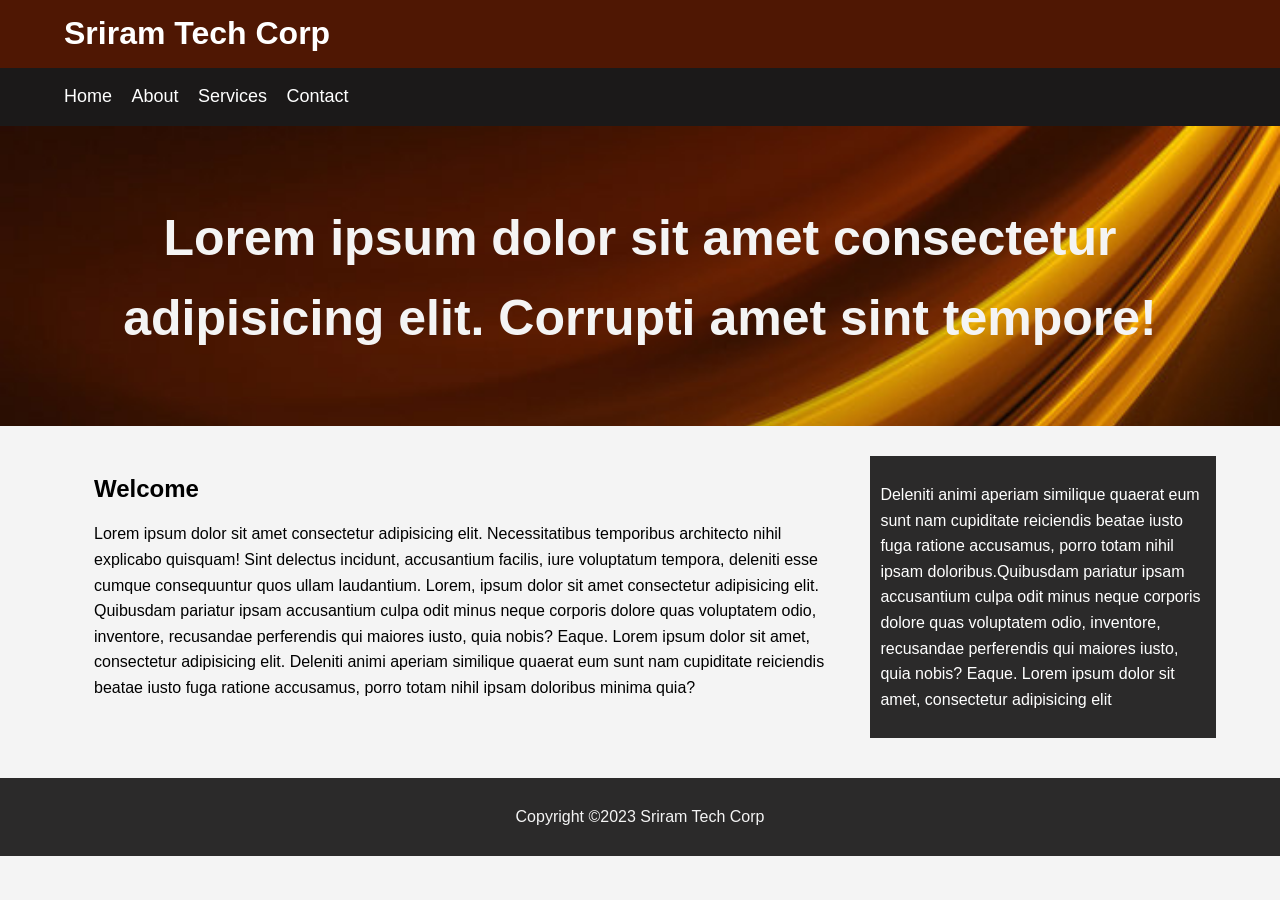
<file: index.html>
<!DOCTYPE html>
<html>
    <head>
        <title>My CSS page</title>
        <link rel="stylesheet" type="text/css" href="css/style.css">
    </head>
    <body>
        <header id="main-header">
            <div class="container">
                <h1>Sriram Tech Corp</h1>
            </div>
        </header>

        <nav id="navbar">
            <div class="container">
               <ul>
                    <li><a href="#">Home</a></li>
                    <li><a href="#">About</a></li>
                    <li><a href="#">Services</a></li>
                    <li><a href="#">Contact</a></li>
               </ul>
            </div>
        </nav>

        <section id="showcase">
            <div class="container">
                <h1>Lorem ipsum dolor sit amet consectetur adipisicing elit. Corrupti amet sint tempore!</h1>
            </div>
        </section>
        <div class="container">
            <section id="main">
                <h1>Welcome</h1>
                <p>Lorem ipsum dolor sit amet consectetur adipisicing elit. Necessitatibus temporibus architecto nihil explicabo quisquam! Sint delectus incidunt, accusantium facilis, iure voluptatum tempora, deleniti esse cumque consequuntur quos ullam laudantium. Lorem, ipsum dolor sit amet consectetur adipisicing elit. Quibusdam pariatur ipsam accusantium culpa odit minus neque corporis dolore quas voluptatem odio, inventore, recusandae perferendis qui maiores iusto, quia nobis? Eaque. 
                    Lorem ipsum dolor sit amet, consectetur adipisicing elit. Deleniti animi aperiam similique quaerat eum sunt nam cupiditate reiciendis beatae iusto fuga ratione accusamus, porro totam nihil ipsam doloribus minima quia?</Temporibus></p>
            </section>
    
            <aside id="sidebar">
                <p>Deleniti animi aperiam similique quaerat eum sunt nam cupiditate reiciendis beatae iusto fuga ratione accusamus, porro totam nihil ipsam doloribus.Quibusdam pariatur ipsam accusantium culpa odit minus neque corporis dolore quas voluptatem odio, inventore, recusandae perferendis qui maiores iusto, quia nobis? Eaque. Lorem ipsum dolor sit amet, consectetur adipisicing elit</p>
            </aside>
        </div>   
        <footer id="main-footer">
            <p>Copyright &copy;2023 Sriram Tech Corp</p>
        </footer>
    </body>
</html>
</file>
<file: css/style.css>
body{
    background-color: #f4f4f4;
    color:  rgb(43, 42, 42);
    font-family: Arial, Helvetica, sans-serif;
    font-size: 16px;
    line-height: 1.6em;
    margin: 0;
}

.container{
    width: 90%;
    margin: auto;
    overflow: hidden;
}

#main-header{
    background-color: rgb(79, 23, 3);
    color: white;
}

#navbar{
    background-color: rgb(27, 25, 25);
    color: #f4f4f4;
}

#navbar ul{
    padding: 0;
    list-style: none;
}
#navbar li{
    display: inline;
}

#navbar a{
    color: white;
    text-decoration: none;
    font-size: 18px;
    padding-right: 15px;
}


#showcase{
    background-image: url("../images/showcase.jpg");
    background-size: 100%;
    /* background-position: center; */
    /* height: 300px; */
    min-height: 300px;
    background-repeat: no-repeat;
    margin-bottom: 30px;
    text-align: center;
}

#showcase h1{
    color: #f4f4f4;
    font-size: 50px;
    line-height: 1.6em;
    padding-top: 30px;
}

#main{
    float: left;
    width: 70%;
    padding: 0 30px;
    box-sizing: border-box;
    color: black;
}


#sidebar{
    float: right;
    width: 30%;
    background:  rgb(43, 42, 42);
    color: white;
    padding: 10px;
    box-sizing: border-box;
}


#main-footer{
    background-color: rgb(43, 42, 42);
    color: #f4f4f4;
    text-align: center;
    padding: 10px;
    margin-top: 40px;
}

@media (max-width:1000px) {
    #main{
        width: 100%;
        float: none;
    }
    #sidebar{
        width: 100%;
        float: none;
    }
}
</file>
